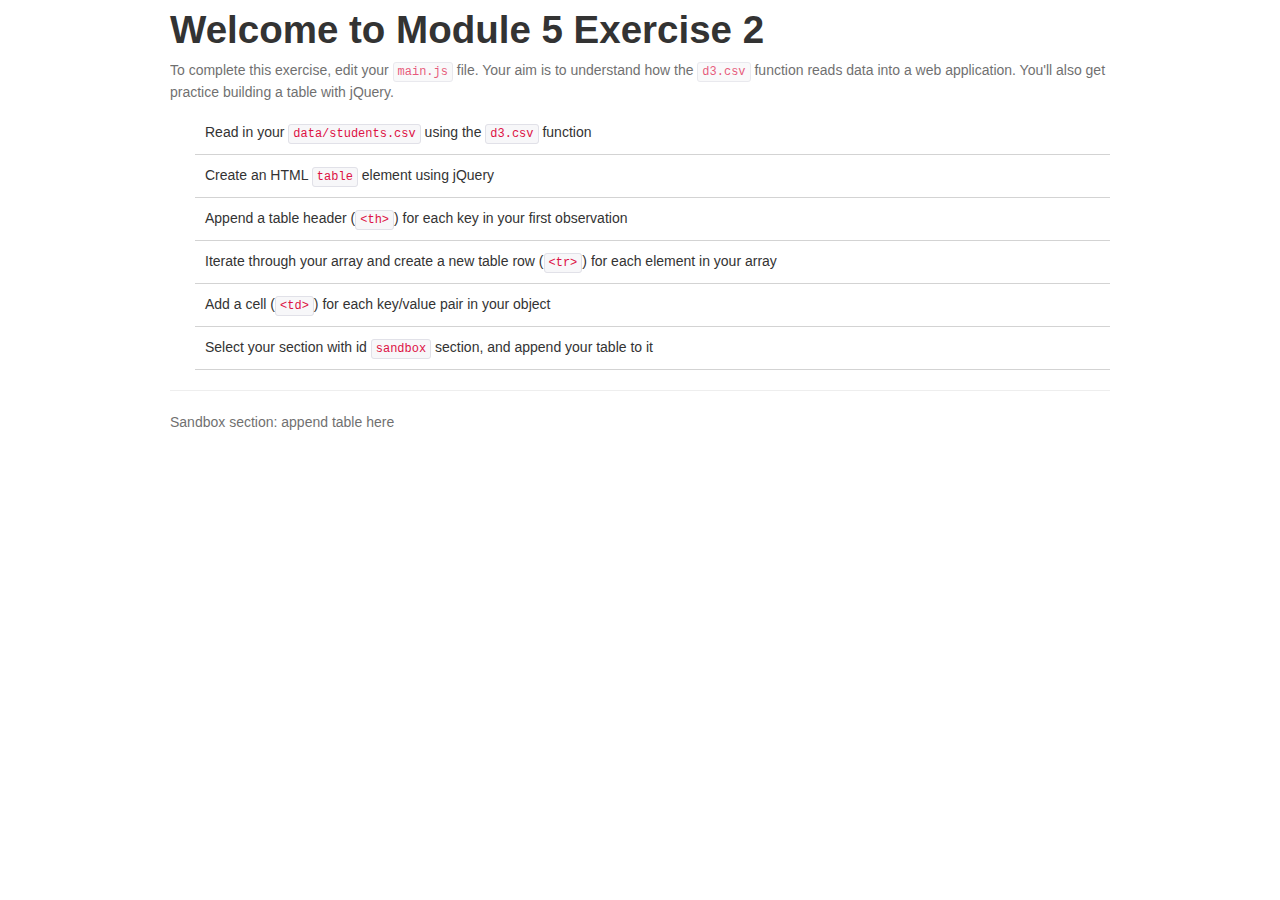
<file: exercise-1/index.html>
<!DOCTYPE html>
<html>
<head>
  <meta charset="utf-8">
  <title>M4: Exercise 1</title>
  <link href="css/main.css" rel="stylesheet" />
  <link href="bootstrap.min.css" rel="stylesheet" />
  <script type="text/javascript" src="d3.js"></script>
  <script type="text/javascript" src="jquery.js"></script>
  <!-- <link href="https://maxcdn.bootstrapcdn.com/bootstrap/3.3.6/css/bootstrap.min.css" rel="stylesheet" /> -->
  <!-- <script src="https://cdnjs.cloudflare.com/ajax/libs/jquery/2.2.1/jquery.min.js"></script> -->
  <!-- Read in JavaScript files AFTER reading in jQuery if you're using the jQuery library -->
  <script type='text/javascript' src="js/main.js"></script>
</head>
<body>
    <div class="container">
      <h1>Welcome to Module 5 Exercise 2</h1>
      <p>To complete this exercise, edit your <code>main.js</code> file. Your aim is to understand how the <code>d3.csv</code> function reads data into a web application. You'll also get practice building a table with jQuery.
      </p>
      <div class="instructions">
        <ul>
          <li>Read in your <code>data/students.csv</code> using the <code>d3.csv</code> function</li>
          <li>Create an HTML <code>table</code> element using jQuery</li>
          <li>Append a table header (<code>&ltth&gt</code>) for each key in your first observation</li>
          <li>Iterate through your array and create a new table row (<code>&lttr&gt</code>) for each element in your array</li>
          <li>Add a cell (<code>&lttd&gt</code>) for each key/value pair in your object</li>
          <li>Select your section with id <code>sandbox</code> section, and append your table to it</li>
        </ul>
      </div>
      <hr />
      <section id="sandbox">
        <p>Sandbox section: append table here</p>
      </section>
  </body>
</html>
</file>
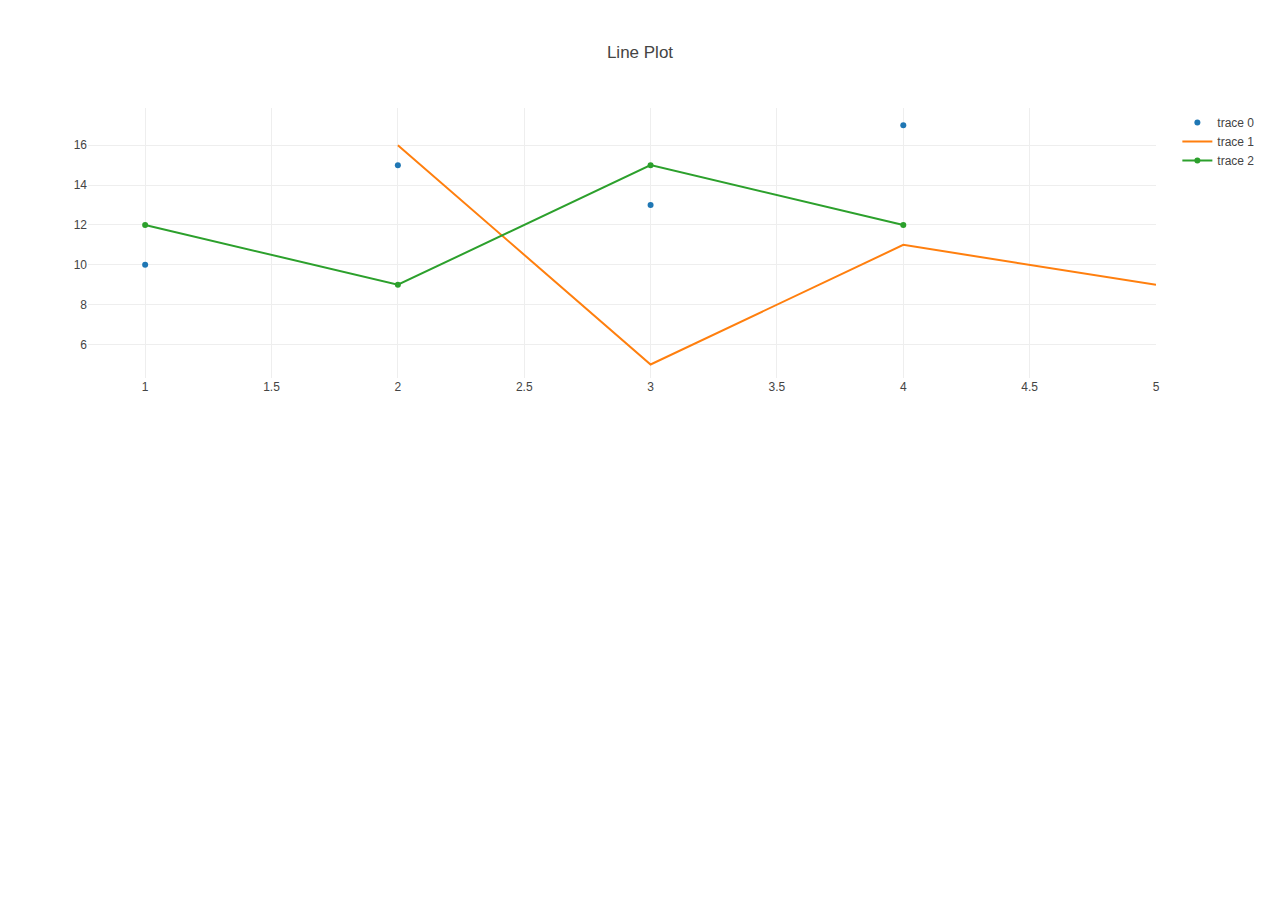
<file: exercise-2/pt0/index.html>
<!DOCTYPE html>
<html lang="en">
<head>
    <meta charset="UTF-8">
    <title>Plotly Exercise 1</title>
    <link rel="shortcut icon" type="image/png" href="../res/graphs.png">

    <!-- Includes plotly.js -->
    <script src="https://cdn.plot.ly/plotly-latest.min.js"></script>

    <link rel="stylesheet" href="./css/main.css">
</head>
<body>
    <div id="graph"></div>

    <script src="./js/main.js"></script>
</body>
</html>
</file>
<file: exercise-1/css/main.css>
/* Main CSS file */

p {
  opacity:.7
}

.instructions > ul > li {
  border-bottom:1px solid #D3d3d3;
  list-style-type: none;
  padding:10px;
}
</file>
<file: exercise-2/pt0/css/main.css>
#myDiv {
    width: 100%;
    height: 100vh;
}
</file>
